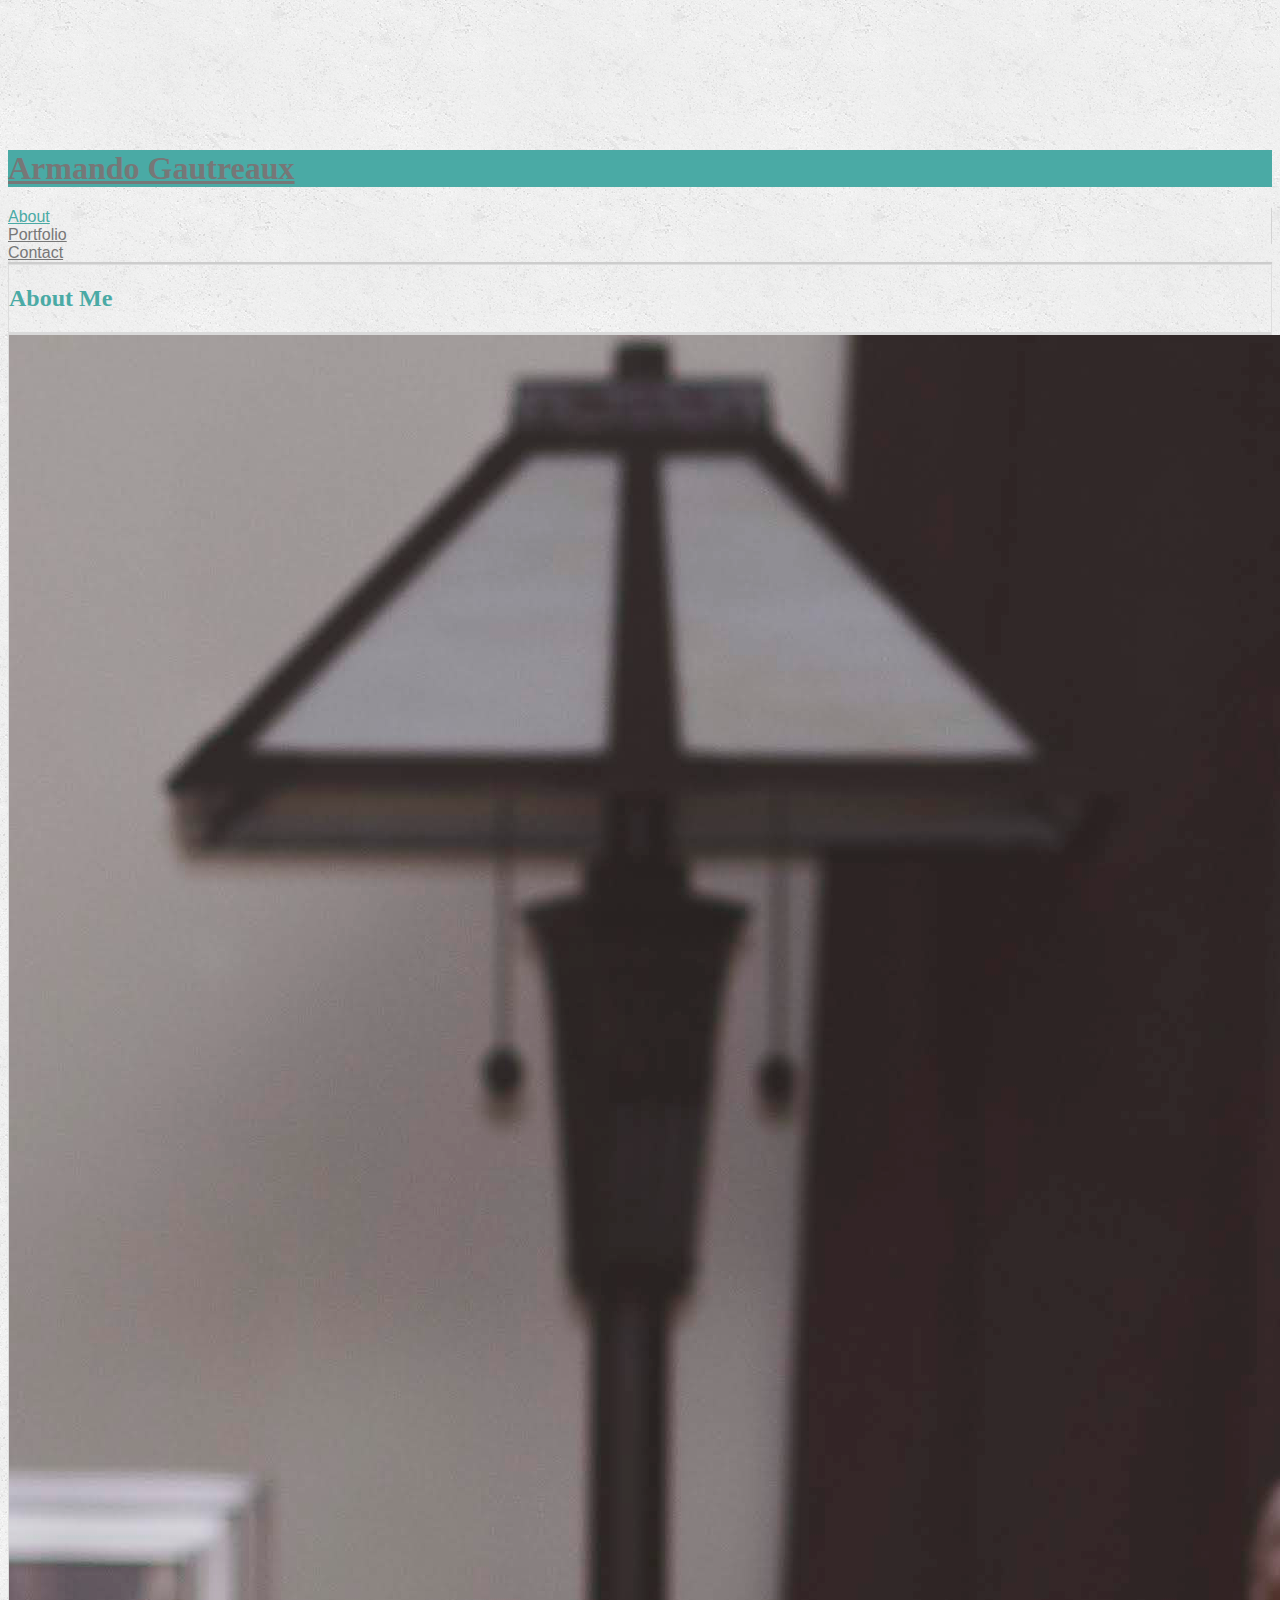
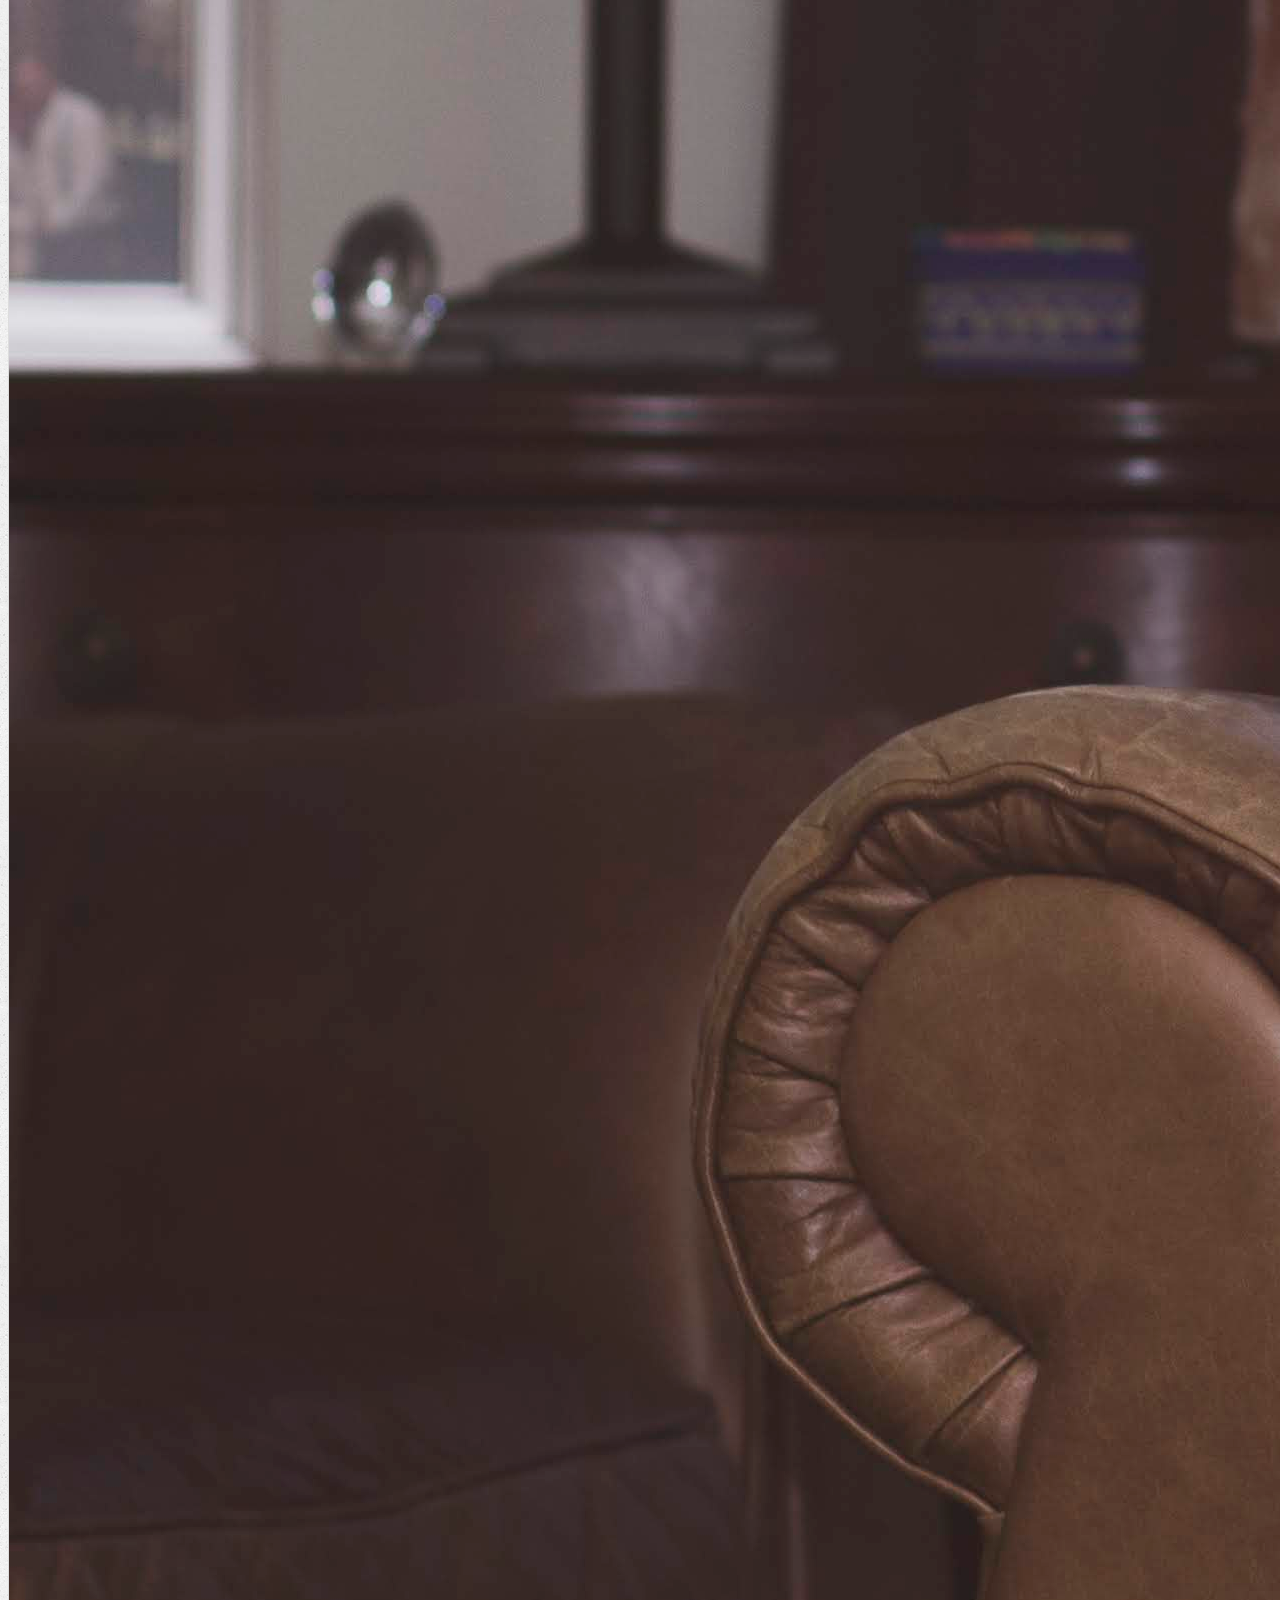
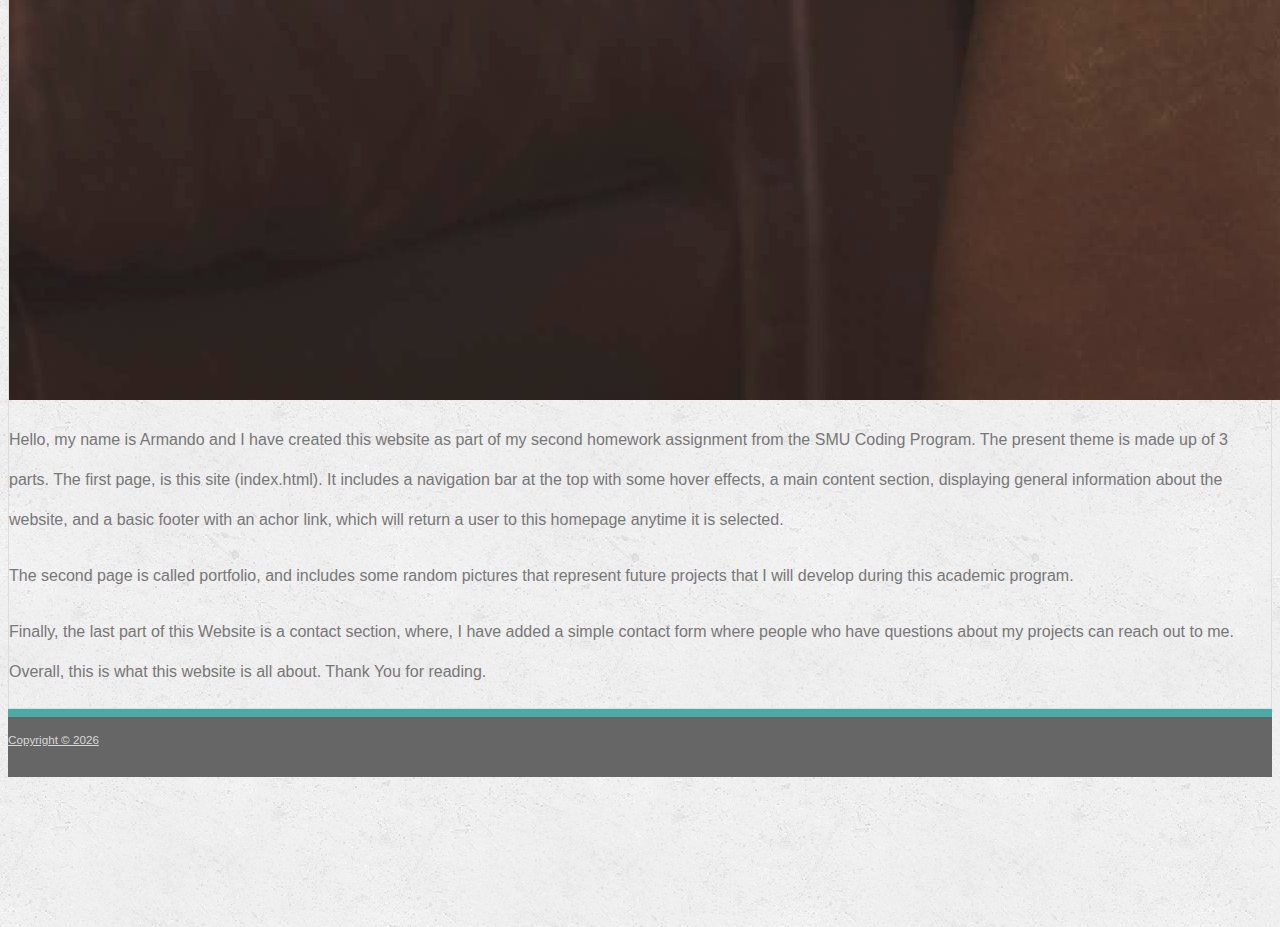
<file: index.html>
<!DOCTYPE html>
<html lang="en">

<head>

  <meta charset="UTF-8">
  <meta name="viewport" content="width=device-width, initial-scale=1.0">
  <meta http-equiv="X-UA-Compatible" content="ie=edge">

  <title>Armando Gautreaux's Portfolio</title>

  <!-- MAIN CSS FILES -->
  <link rel="stylesheet" href="https://stackpath.bootstrapcdn.com/bootstrap/4.1.1/css/bootstrap.min.css" integrity="sha384-WskhaSGFgHYWDcbwN70/dfYBj47jz9qbsMId/iRN3ewGhXQFZCSftd1LZCfmhktB"
    crossorigin="anonymous">
  <link rel="stylesheet" href="https://use.fontawesome.com/releases/v5.0.13/css/all.css" integrity="sha384-DNOHZ68U8hZfKXOrtjWvjxusGo9WQnrNx2sqG0tfsghAvtVlRW3tvkXWZh58N9jp"
    crossorigin="anonymous">
  <link rel="stylesheet" href="assets/css/style.css">

</head>


<body>

  <!-- MAIN HEADER -->
  <header class="bg-white fixed-top">
    <div class="container">
      <div class="row">

        <!-- Logo starts here -->
        <div class="col-sm-12 col-md-5 col-lg-4 logo bg-teal py-3">
          <div class="heading-font text-sm-center text-md-center">
            <a href="index.html">
              <h1 class="h4 text-white font-weight-bold">Armando Gautreaux</h1>
            </a>
          </div>
        </div>
        <!-- Logo ends here-->

        <!-- Navigation starts here -->
        <div class="col-sm-12 col-md-7 col-lg-8 bg-white">
          <nav class="navigation py-4">
            <div class="navigation-list text-sm-center text-md-right">
              <div class="n-link d-inline-block">
                <a href="index.html" class="pr-4 active">About</a>
              </div>
              <div class="n-link d-inline-block">
                <a href="portfolio.html" class="px-4">Portfolio</a>
              </div>
              <div class="n-link d-inline-block">
                <a href="contact.html" class="pl-4">Contact</a>
              </div>
            </div>
          </nav>
        </div>
        <!-- Navigation ends here -->

      </div>
    </div>
  </header>


  <!-- MAIN CONTENT -->
  <section class="main">
    <div class="container bg-white p-5 border-main">
      <div class="row">

        <!-- Title starts here-->
        <div class="col-sm-12 heading-font title-border pb-4 mb-4">
          <h2 class="h3 font-weight-bold">
            About Me
          </h2>
        </div>
        <!-- Title ends here-->

        <!-- Body content starts here -->
        <div class="col-sm-12 no-gutters">
          <img src="assets/images/profilepic.jpg " class="img-fluid float-left w-100 mt-4 mr-4 pb-3 col-sm-12 col-md-6 col-lg-5 col-xl-3">
          <p class="mt-3">
            Hello, my name is Armando and I have created this website as part of my second homework assignment from the SMU Coding Program.
            The present theme is made up of 3 parts. The first page, is this site (index.html). It includes a navigation
            bar at the top with some hover effects, a main content section, displaying general information about the website,
            and a basic footer with an achor link, which will return a user to this homepage anytime it is selected.
          </p>
          <p class="mb-4">
            The second page is called portfolio, and includes some random pictures that represent future projects that I will develop
            during this academic program.
          </p>
          <p class="mb-4">
            Finally, the last part of this Website is a contact section, where, I have added a simple contact form where people who have
            questions about my projects can reach out to me. Overall, this is what this website is all about. Thank You for
            reading.
          </p>
        </div>
        <!-- Body content ends here -->

      </div>
    </div>
  </section>


  <!-- MAIN FOOTER -->
  <footer class="primary-footer fixed-bottom">
    <div class="container">
      <div class="row text-center">
        <div class="col">
          <a href="index.html">
            <p class="pt-4">
              <small>Copyright &copy;
                <span id="year"></span>
              </small>
            </p>
          </a>
        </div>
      </div>
    </div>
  </footer>


  <!-- JS -->
  <script src=" http://code.jquery.com/jquery-3.3.1.min.js " integrity="sha256-FgpCb/KJQlLNfOu91ta32o/NMZxltwRo8QtmkMRdAu8="
    crossorigin=" anonymous "></script>
  <script src="https://cdnjs.cloudflare.com/ajax/libs/popper.js/1.14.3/umd/popper.min.js " integrity="sha384-ZMP7rVo3mIykV+2+9J3UJ46jBk0WLaUAdn689aCwoqbBJiSnjAK/l8WvCWPIPm49 "
    crossorigin="anonymous "></script>
  <script src="https://stackpath.bootstrapcdn.com/bootstrap/4.1.1/js/bootstrap.min.js " integrity="sha384-smHYKdLADwkXOn1EmN1qk/HfnUcbVRZyYmZ4qpPea6sjB/pTJ0euyQp0Mk8ck+5T "
    crossorigin="anonymous "></script>

  <script>
    //Get the current year of the copyright
    $('#year').text(new Date().getFullYear());
  </script>

</body>

</html>
</file>
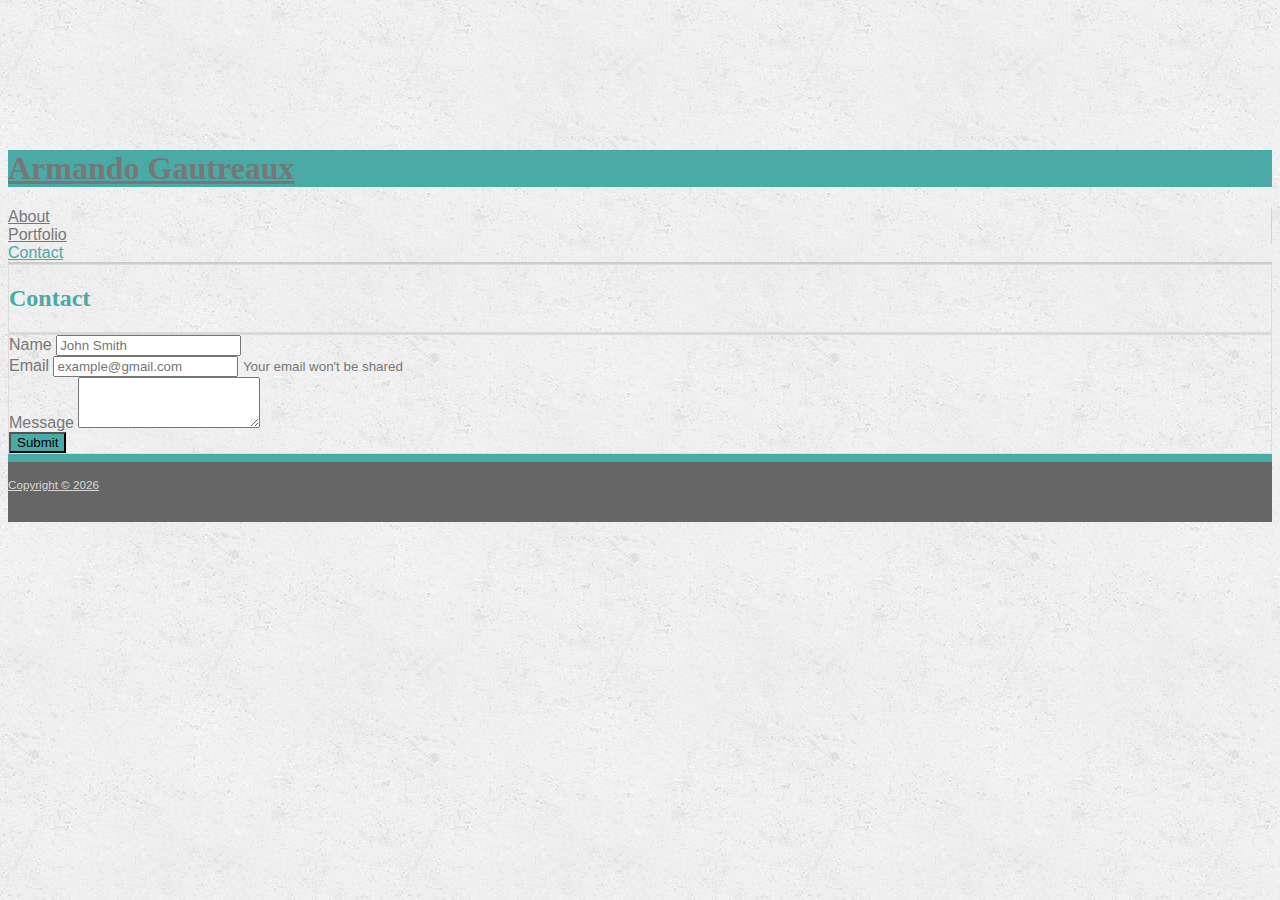
<file: contact.html>
<!DOCTYPE html>
<html lang="en">

<head>

  <meta charset="UTF-8">
  <meta name="viewport" content="width=device-width, initial-scale=1.0">
  <meta http-equiv="X-UA-Compatible" content="ie=edge">

  <title>Armando Gautreaux's Portfolio</title>

  <!-- MAIN CSS FILES -->
  <link rel="stylesheet" href="https://stackpath.bootstrapcdn.com/bootstrap/4.1.1/css/bootstrap.min.css" integrity="sha384-WskhaSGFgHYWDcbwN70/dfYBj47jz9qbsMId/iRN3ewGhXQFZCSftd1LZCfmhktB"
    crossorigin="anonymous">
  <link rel="stylesheet" href="https://use.fontawesome.com/releases/v5.0.13/css/all.css" integrity="sha384-DNOHZ68U8hZfKXOrtjWvjxusGo9WQnrNx2sqG0tfsghAvtVlRW3tvkXWZh58N9jp"
    crossorigin="anonymous">
  <link rel="stylesheet" href="assets/css/style.css">

</head>


<body>

  <!-- MAIN HEADER -->
  <header class="bg-white fixed-top">
    <div class="container">
      <div class="row">

        <!-- Logo starts here -->
        <div class="col-sm-12 col-md-5 col-lg-4 logo bg-teal py-3">
          <div class="heading-font text-sm-center text-md-center">
            <a href="index.html">
              <h1 class="h4 text-white font-weight-bold">Armando Gautreaux</h1>
            </a>
          </div>
        </div>
        <!-- Logo ends here-->

        <!-- Navigation starts here -->
        <div class="col-sm-12 col-md-7 col-lg-8 bg-white">
          <nav class="navigation py-4">
            <div class="navigation-list text-sm-center text-md-right">
              <div class="n-link d-inline-block">
                <a href="index.html" class="pr-4">About</a>
              </div>
              <div class="n-link d-inline-block">
                <a href="portfolio.html" class="px-4">Portfolio</a>
              </div>
              <div class="n-link d-inline-block">
                <a href="contact.html" class="pl-4 active">Contact</a>
              </div>
            </div>
          </nav>
        </div>
        <!-- Navigation ends here -->

      </div>
    </div>
  </header>


  <!-- MAIN CONTENT -->
  <section class="main">
    <div class="container bg-white p-5 border-main">
      <div class="row">

        <!-- Title starts here-->
        <div class="col-sm-12 heading-font title-border bg-white pb-4 mb-4">
          <h2 class="h3 font-weight-bold">
            Contact
          </h2>
        </div>
        <!-- Title ends here-->

        <!-- Body content starts here -->
        <div class="col-sm-12">
          <form action="">
            <div class="form-group">
              <label for="name">Name</label>
              <input class="form-control" type="text" id="name" placeholder="John Smith">
            </div>
            <div class="form-group">
              <label for="email">Email</label>
              <input class="form-control form-control-sm" type="email" id="email" placeholder="example@gmail.com">
              <small class="form-test text-muted">Your email won't be shared</small>
            </div>
            <!-- TEXTAREA -->
            <div class="form-group">
              <label for="message">Message</label>
              <textarea class="form-control" id="message" rows="3"></textarea>
            </div>
            <button class="btn btn-info btn-lg" type="submit">Submit</button>
          </form>
        </div>
        <!-- Body content ends here -->

      </div>
    </div>
  </section>


  <!-- MAIN FOOTER -->
  <footer class="primary-footer fixed-bottom">
    <div class="container">
      <div class="row text-center">
        <div class="col">
          <a href="index.html">
            <p class="pt-4">
              <small>Copyright &copy;
                <span id="year"></span>
              </small>
            </p>
          </a>
        </div>
      </div>
    </div>
  </footer>


  <!-- JS -->
  <script src=" http://code.jquery.com/jquery-3.3.1.min.js " integrity="sha256-FgpCb/KJQlLNfOu91ta32o/NMZxltwRo8QtmkMRdAu8="
    crossorigin=" anonymous "></script>
  <script src="https://cdnjs.cloudflare.com/ajax/libs/popper.js/1.14.3/umd/popper.min.js " integrity="sha384-ZMP7rVo3mIykV+2+9J3UJ46jBk0WLaUAdn689aCwoqbBJiSnjAK/l8WvCWPIPm49 "
    crossorigin="anonymous "></script>
  <script src="https://stackpath.bootstrapcdn.com/bootstrap/4.1.1/js/bootstrap.min.js " integrity="sha384-smHYKdLADwkXOn1EmN1qk/HfnUcbVRZyYmZ4qpPea6sjB/pTJ0euyQp0Mk8ck+5T "
    crossorigin="anonymous "></script>

  <script>
    //Get the current year of the copyright
    $('#year').text(new Date().getFullYear());
  </script>

</body>

</html>
</file>
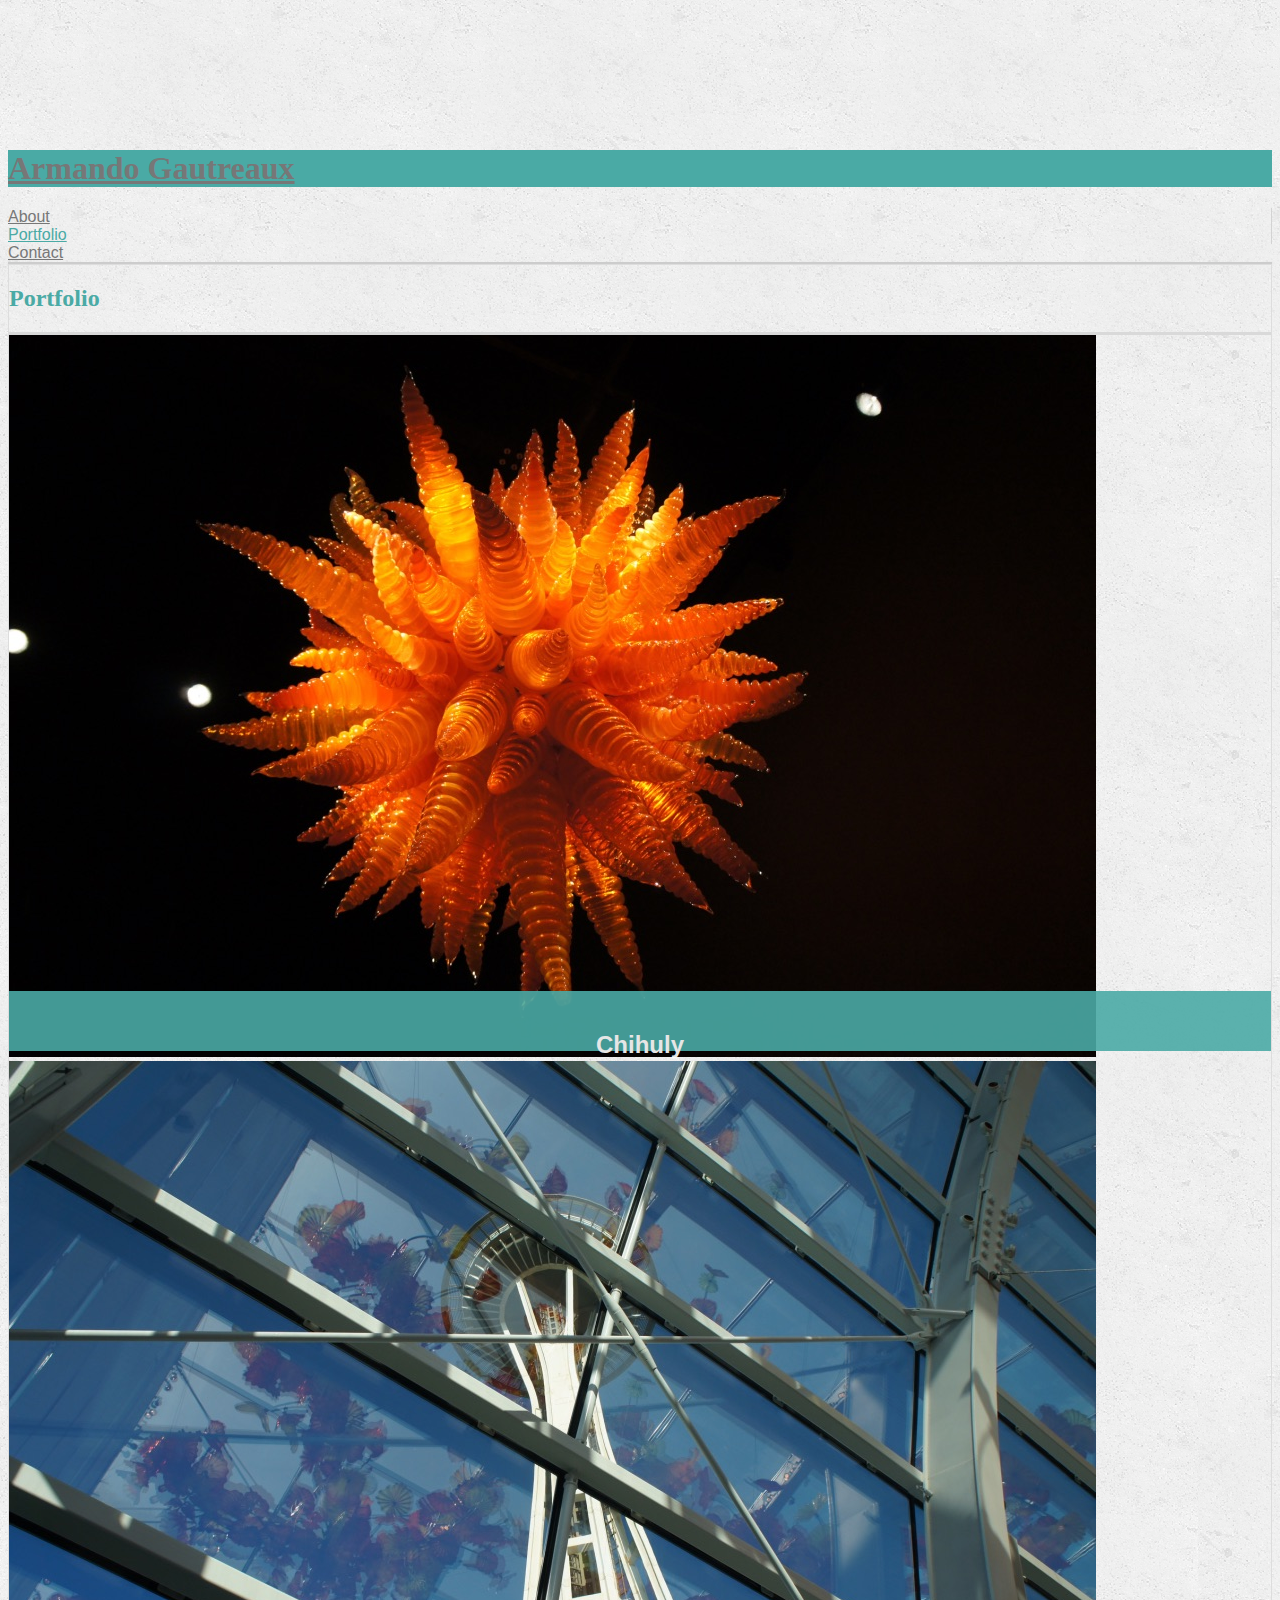
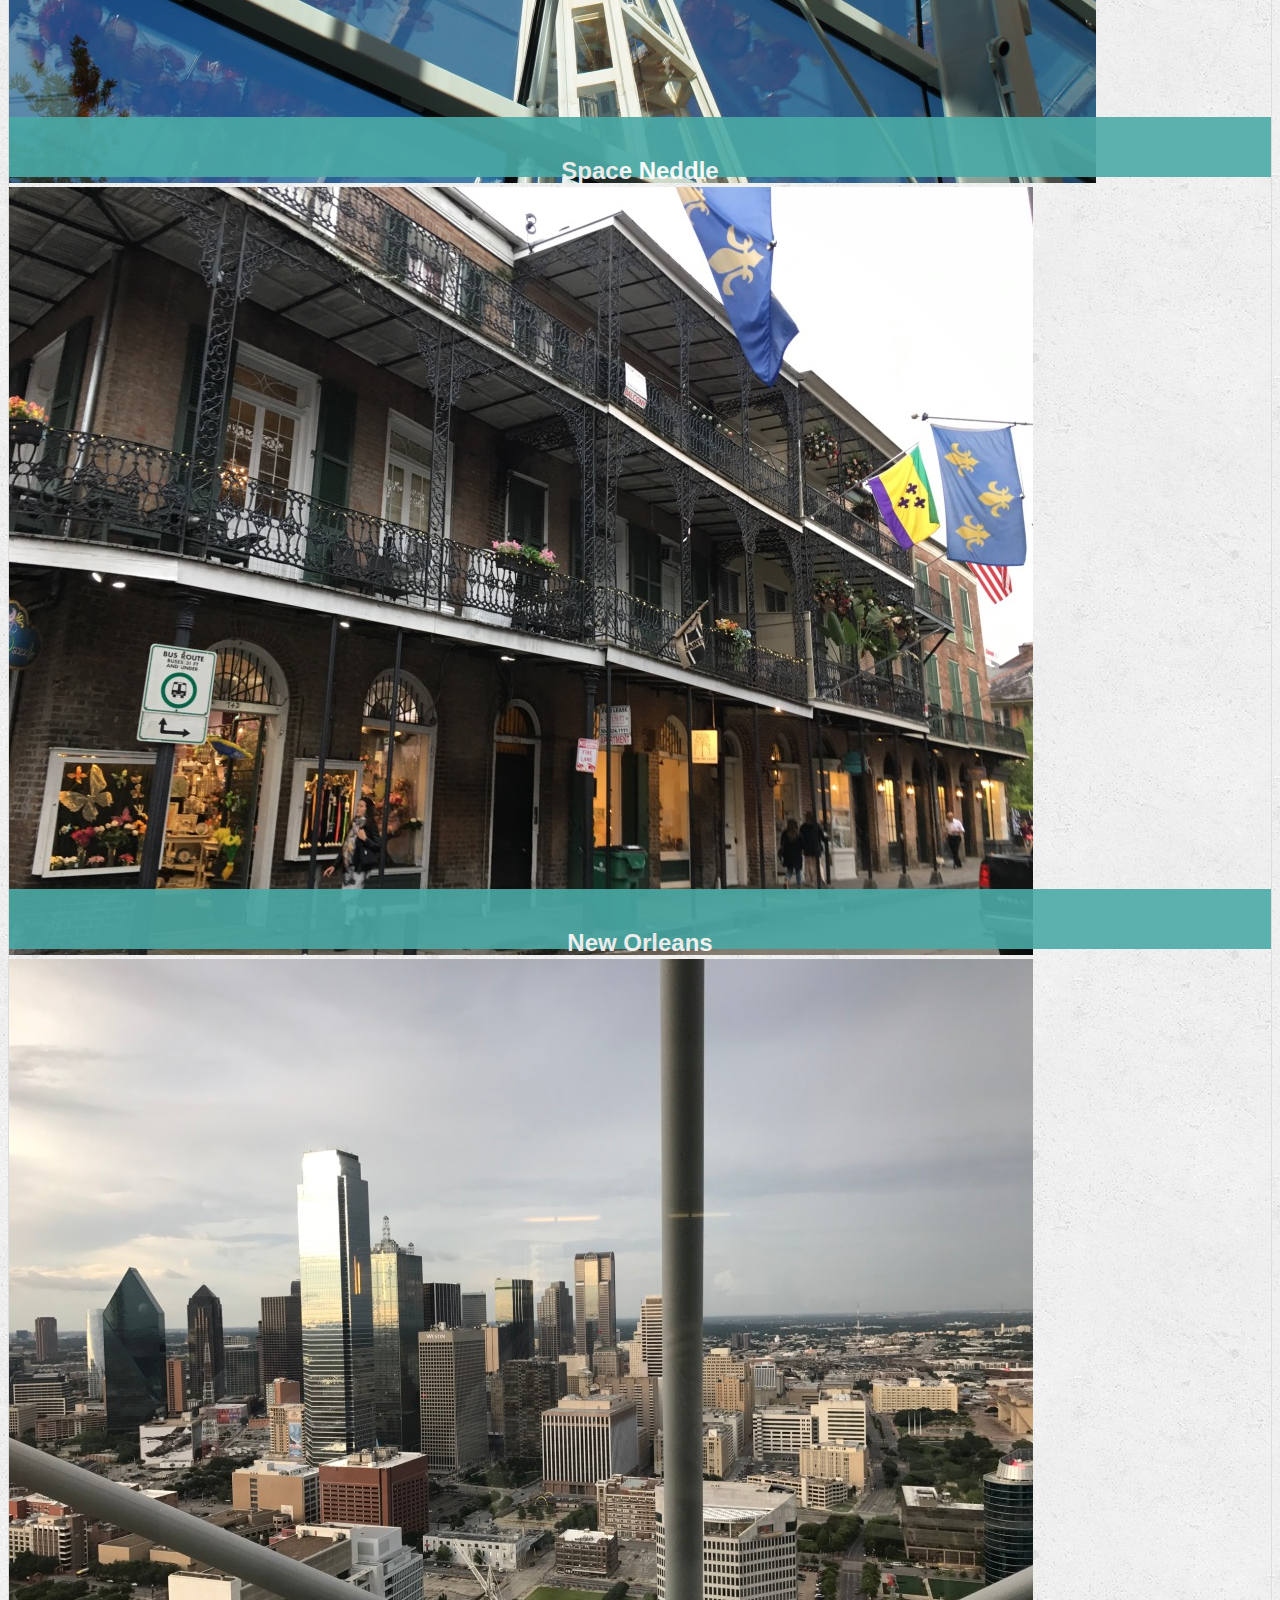
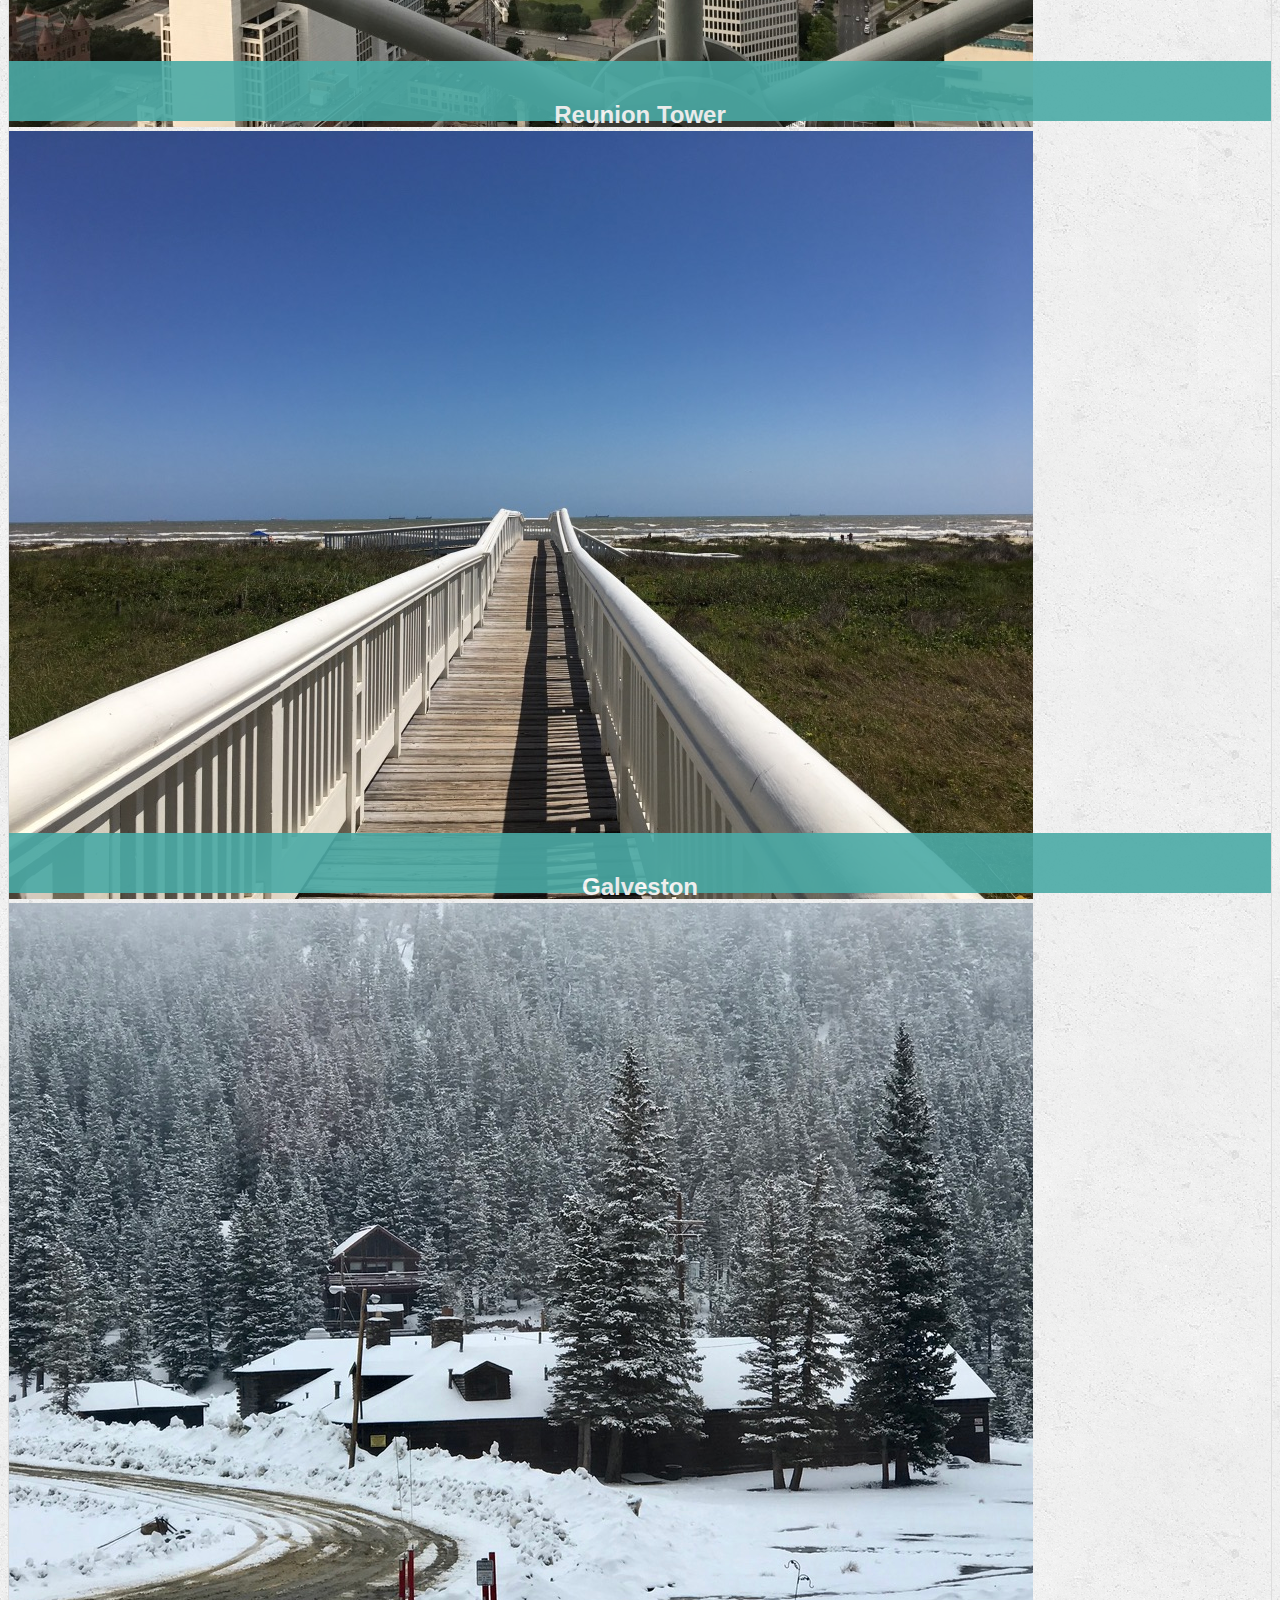
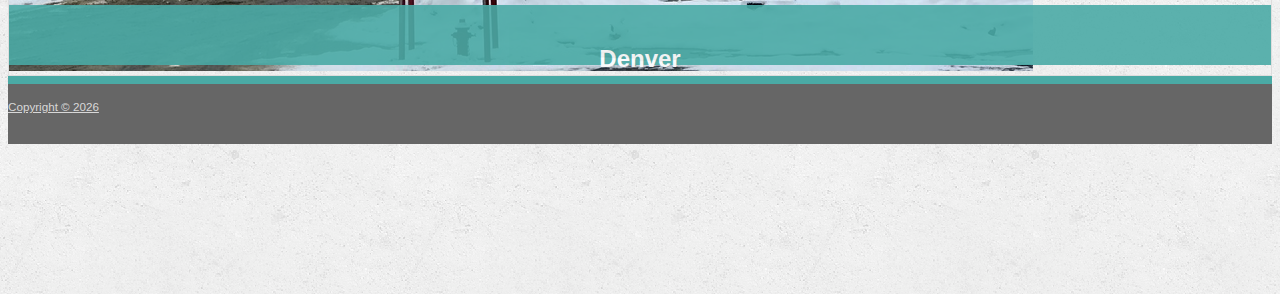
<file: portfolio.html>
<!DOCTYPE html>
<html lang="en">

<head>

  <meta charset="UTF-8">
  <meta name="viewport" content="width=device-width, initial-scale=1.0">
  <meta http-equiv="X-UA-Compatible" content="ie=edge">

  <title>Armando Gautreaux's Portfolio</title>

  <!-- MAIN CSS FILES -->
  <link rel="stylesheet" href="https://stackpath.bootstrapcdn.com/bootstrap/4.1.1/css/bootstrap.min.css" integrity="sha384-WskhaSGFgHYWDcbwN70/dfYBj47jz9qbsMId/iRN3ewGhXQFZCSftd1LZCfmhktB"
    crossorigin="anonymous">
  <link rel="stylesheet" href="https://use.fontawesome.com/releases/v5.0.13/css/all.css" integrity="sha384-DNOHZ68U8hZfKXOrtjWvjxusGo9WQnrNx2sqG0tfsghAvtVlRW3tvkXWZh58N9jp"
    crossorigin="anonymous">
  <link rel="stylesheet" href="assets/css/style.css">

</head>


<body>

  <!-- MAIN HEADER -->
  <header class="bg-white fixed-top">
    <div class="container">
      <div class="row">

        <!-- Logo starts here -->
        <div class="col-sm-12 col-md-5 col-lg-4 logo bg-teal py-3">
          <div class="heading-font text-sm-center text-md-center">
            <a href="index.html">
              <h1 class="h4 text-white font-weight-bold">Armando Gautreaux</h1>
            </a>
          </div>
        </div>
        <!-- Logo ends here-->

        <!-- Navigation starts here -->
        <div class="col-sm-12 col-md-7 col-lg-8 bg-white">
          <nav class="navigation py-4">
            <div class="navigation-list text-sm-center text-md-right">
              <div class="n-link d-inline-block">
                <a href="index.html" class="pr-4">About</a>
              </div>
              <div class="n-link d-inline-block">
                <a href="portfolio.html" class="px-4 active">Portfolio</a>
              </div>
              <div class="n-link d-inline-block">
                <a href="contact.html" class="pl-4">Contact</a>
              </div>
            </div>
          </nav>
        </div>
        <!-- Navigation ends here -->

      </div>
    </div>
  </header>


  <!-- MAIN CONTENT -->
  <section class="main">
    <div class="container bg-white p-5 border-main">
      <div class="row">

        <!-- Title starts here-->
        <div class="col-sm-12 heading-font title-border bg-white pb-4 mb-4">
          <h2 class="h3 font-weight-bold">
            Portfolio
          </h2>
        </div>
        <!-- Title ends here-->

        <!-- Body content starts here -->
        <div class="col-sm-12 col-md-6 col-lg-5 col-xl-5 img-wrap mb-5">
          <a href="https://www.chihuly.com/" target="_blank">
            <div class="img-wrap">
              <img src="assets/images/portfolio1.jpg" class="img-fluid w-100" alt="#">
              <div class="img-caption">
                <h3 class="pt-3">
                  Chihuly
                </h3>
              </div>
            </div>
          </a>
        </div>
        <div class="col-sm-12 col-md-6 col-lg-5 col-xl-5 img-wrap mb-5">
          <a href="https://www.spaceneedle.com/home/" target="_blank">
            <div class="img-wrap">
              <img src="assets/images/portfolio2.jpg" class="img-fluid w-100" alt="#">
              <div class="img-caption">
                <h3 class="pt-3">
                  Space Neddle
                </h3>
              </div>
            </div>
          </a>
        </div>
        <div class="col-sm-12 col-md-6 col-lg-5 col-xl-5 img-wrap mb-5">
          <a href="http://www.frenchquarter.com/" target="_blank">
            <div class="img-wrap">
              <img src="assets/images/portfolio3.jpg" class="img-fluid w-100" alt="#">
              <div class="img-caption">
                <h3 class="pt-3">
                  New Orleans
                </h3>
              </div>
            </div>
          </a>
        </div>
        <div class="col-sm-12 col-md-6 col-lg-5 col-xl-5 img-wrap mb-5">
          <a href="https://reuniontower.com/" target="_blank">
            <div class="img-wrap">
              <img src="assets/images/portfolio4.jpg" class="img-fluid w-100" alt="#">
              <div class="img-caption">
                <h3 class="pt-3">
                  Reunion Tower
                </h3>
              </div>
            </div>
          </a>
        </div>
        <div class="col-sm-12 col-md-6 col-lg-5 col-xl-5 img-wrap mb-5">
          <a href="https://www.galveston.com/" target="_blank">
            <div class="img-wrap">
              <img src="assets/images/portfolio5.jpg" class="img-fluid w-100" alt="#">
              <div class="img-caption">
                <h3 class="pt-3">
                  Galveston
                </h3>
              </div>
            </div>
          </a>
        </div>
        <div class="col-sm-12 col-md-6 col-lg-5 col-xl-5 img-wrap mb-5">
          <a href="https://www.denver.org/" target="_blank">
            <div class="img-wrap">
              <img src="assets/images/portfolio6.jpg" class="img-fluid w-100" alt="#">
              <div class="img-caption">
                <h3 class="pt-3">
                  Denver
                </h3>
              </div>
            </div>
          </a>
        </div>
        <!-- Body content ends here -->

      </div>
    </div>
  </section>


  <!-- MAIN FOOTER -->
  <footer class="primary-footer fixed-bottom">
    <div class="container">
      <div class="row text-center">
        <div class="col">
          <a href="index.html">
            <p class="pt-4">
              <small>Copyright &copy;
                <span id="year"></span>
              </small>
            </p>
          </a>
        </div>
      </div>
    </div>
  </footer>


  <!-- JS -->
  <script src=" http://code.jquery.com/jquery-3.3.1.min.js " integrity="sha256-FgpCb/KJQlLNfOu91ta32o/NMZxltwRo8QtmkMRdAu8="
    crossorigin=" anonymous "></script>
  <script src="https://cdnjs.cloudflare.com/ajax/libs/popper.js/1.14.3/umd/popper.min.js " integrity="sha384-ZMP7rVo3mIykV+2+9J3UJ46jBk0WLaUAdn689aCwoqbBJiSnjAK/l8WvCWPIPm49 "
    crossorigin="anonymous "></script>
  <script src="https://stackpath.bootstrapcdn.com/bootstrap/4.1.1/js/bootstrap.min.js " integrity="sha384-smHYKdLADwkXOn1EmN1qk/HfnUcbVRZyYmZ4qpPea6sjB/pTJ0euyQp0Mk8ck+5T "
    crossorigin="anonymous "></script>

  <script>
    //Get the current year of the copyright
    $('#year').text(new Date().getFullYear());
  </script>

</body>

</html>
</file>
<file: assets/css/style.css>
/*
	Author: Armando Gautreaux
	Template: Bootstrap-Portfolio
	Version: 0.1
	GITHUB: https://github.com/armandogautreaux
*/

/* TABLE OF CONTENTS

	1.   General Styles
  2.   Main Header
  2.1  Logo
  2.2  Navigation
  3.   Main Content
	3.1  Page Title
	4.   Main Footer
	5.   Portfolio

*/

/*
  ========================================
  1. General Styles
  ========================================
*/

body {
  background: url('../images/background.jpg');
  color: #777;
  font-family: Arial, 'Helvetica Neue', Helvetica, sans-serif;
  margin-top: 150px;
  margin-bottom: 150px;
}

a {
  color: #777;
}

a:hover {
  color: #4aaaa5;
  text-decoration: none;
}

.bg-teal {
  background: #4aaaa5;
}

.btn {
  background: #4aaaa5;
}

/*
  ========================================
  2. Main Header
  ========================================
*/

header {
  border-bottom: 2px solid #cccccc;
}

/*
  ========================================
  2.1 Logo
  ========================================
*/

.logo:hover {
  background: #666;
  text-decoration: none;
}

/*
  ========================================
  2.2 Navigation
  ========================================
*/

.n-link {
  border-right: 1px solid lightgrey;
}

.n-link:last-child {
  border-right: 0;
}

.active {
  color: #4aaaa5;
}

/*
  ========================================
  3. Main content
  ========================================
*/

.main p {
  line-height: 2.5;
}

.border-main {
  border: 1px solid #ddd;
}

/*
  ========================================
  3.1 Page Title
  ========================================
*/

.heading-font {
  font-family: Georgia, Times, 'Times New Roman', serif;
  color: #4aaaa5;
}

.title-border {
  border-bottom: 3px solid #d9d9d9;
}

/*
  ========================================
  4. Main Footer
  ========================================
*/

footer {
  height: 60px;
  font-size: 14px;
  background: #666;
  border-top: 8px solid #4aaaa5;
}

footer a {
  color: #d8d8d8;
}

/*
  ========================================
  5. Portfolio
  ========================================
*/

.img-wrap {
  position: relative;
}

.img-caption {
  background-color: #4aaaa5;
  width: 100%;
  height: 60px;
  bottom: 10px;
  left: 0;
  opacity: 0.9;
  position: absolute;
  text-align: center;
  line-height: 60px;
}

.img-caption h3 {
  font-size: 24px;
  color: #fff;
}
</file>
